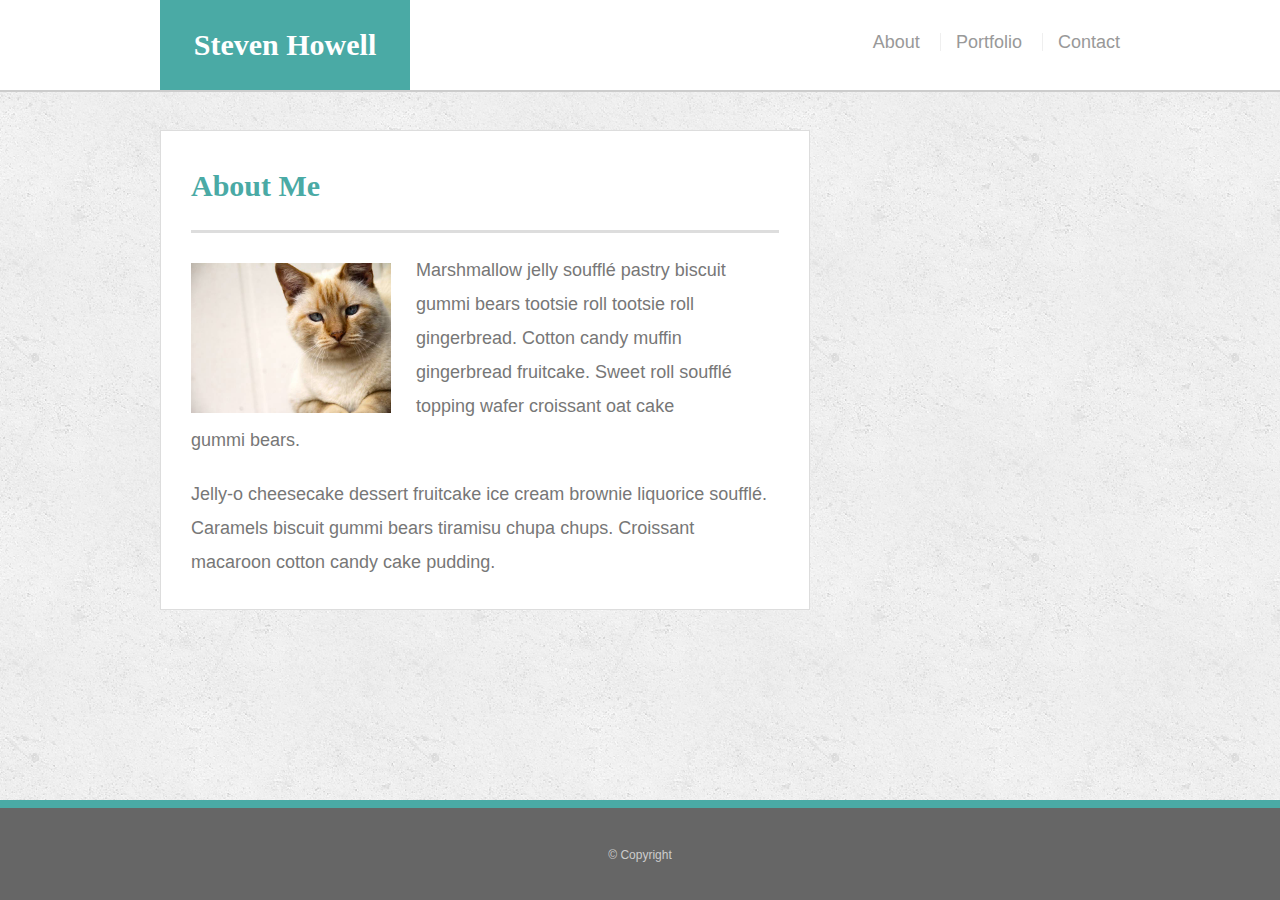
<file: index.html>
<!doctype html>
<html lang="en-us">
<head>
  <meta charset="UTF-8">
  <meta name="viewport" content="width=device-width, initial-scale=1.0">
  <title>About | Steven Howell</title>
  <link rel="stylesheet" type="text/css" href="assets/css/reset.css">
  <link rel="stylesheet" type="text/css" href="assets/css/style.css">
</head>
<body>

<div class="wrapper">

  <header id="masthead">
    <div class="container">
      <a href="index.html" id="logo">Steven Howell</a>
      <nav>
        <ul>
          <li><a href="index.html">About</a></li>
          <li><a href="portfolio.html">Portfolio</a></li>
          <li><a href="contact.html">Contact</a></li>
        </ul>
      </nav>
    </div>
  </header>

  <main class="container">
    <section class="main-section">
      <h1>About Me</h1>

      <img src="assets/images/cat.jpg" class="auth-image" alt="placeholder">

      <p>Marshmallow jelly souffl&eacute; pastry biscuit gummi bears tootsie roll tootsie roll gingerbread. Cotton candy muffin gingerbread fruitcake. Sweet roll souffl&eacute; topping wafer croissant oat cake gummi&nbsp;bears.</p>

      <p>Jelly-o cheesecake dessert fruitcake ice cream brownie liquorice souffl&eacute;. Caramels biscuit gummi bears tiramisu chupa chups. Croissant macaroon cotton candy cake pudding.</p>

    </section>

  </main>
  <div class="push"></div>
</div>

  <footer>
    <div class="container">
      &copy; Copyright
    </div>
  </footer>
</body>
</html>
</file>
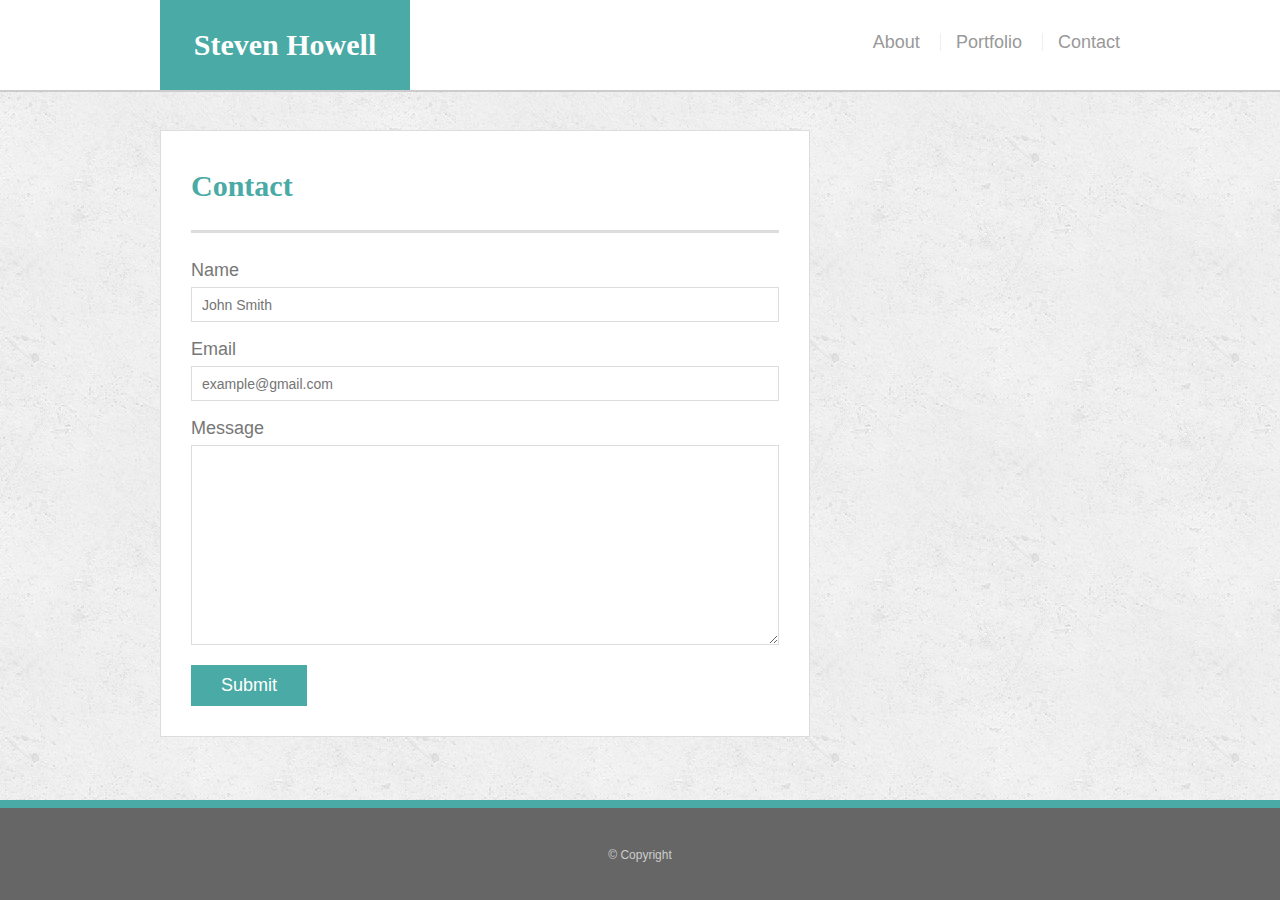
<file: contact.html>
<!doctype html>
<html lang="en-us">
<head>
  <meta charset="UTF-8">
  <meta name="viewport" content="width=device-width, initial-scale=1.0">
  <title>Contact | Steven Howell</title>
  <link rel="stylesheet" type="text/css" href="assets/css/reset.css">
  <link rel="stylesheet" type="text/css" href="assets/css/style.css">
</head>
<body>

<div class="wrapper">

  <header id="masthead">
    <div class="container">
      <a href="index.html" id="logo">Steven Howell</a>
      <nav>
        <ul>
          <li><a href="index.html">About</a></li>
          <li><a href="portfolio.html">Portfolio</a></li>
          <li><a href="contact.html">Contact</a></li>
        </ul>
      </nav>
    </div>
  </header>

  <main class="container">
    <section class="main-section">
      <h1>Contact</h1>

      <form id="contact-form">
        <ul>
          <li>
            <label for="name">Name</label>
            <input type="text" id="name" name="name" placeholder="John Smith" required="required">
          </li>
          <li>
            <label for="email">Email</label>
            <input type="email" id="email" name="email" placeholder="example@gmail.com" required="required">
          </li>
          <li>
            <label for="message">Message</label>
            <textarea id="message" name="message" required="required"></textarea>
          </li>
        </ul>
        <input type="submit">
      </form>

    </section>

  </main>
  <div class="push"></div>
</div>

  <footer>
    <div class="container">
      &copy; Copyright
    </div>
  </footer>
</body>
</html>
</file>
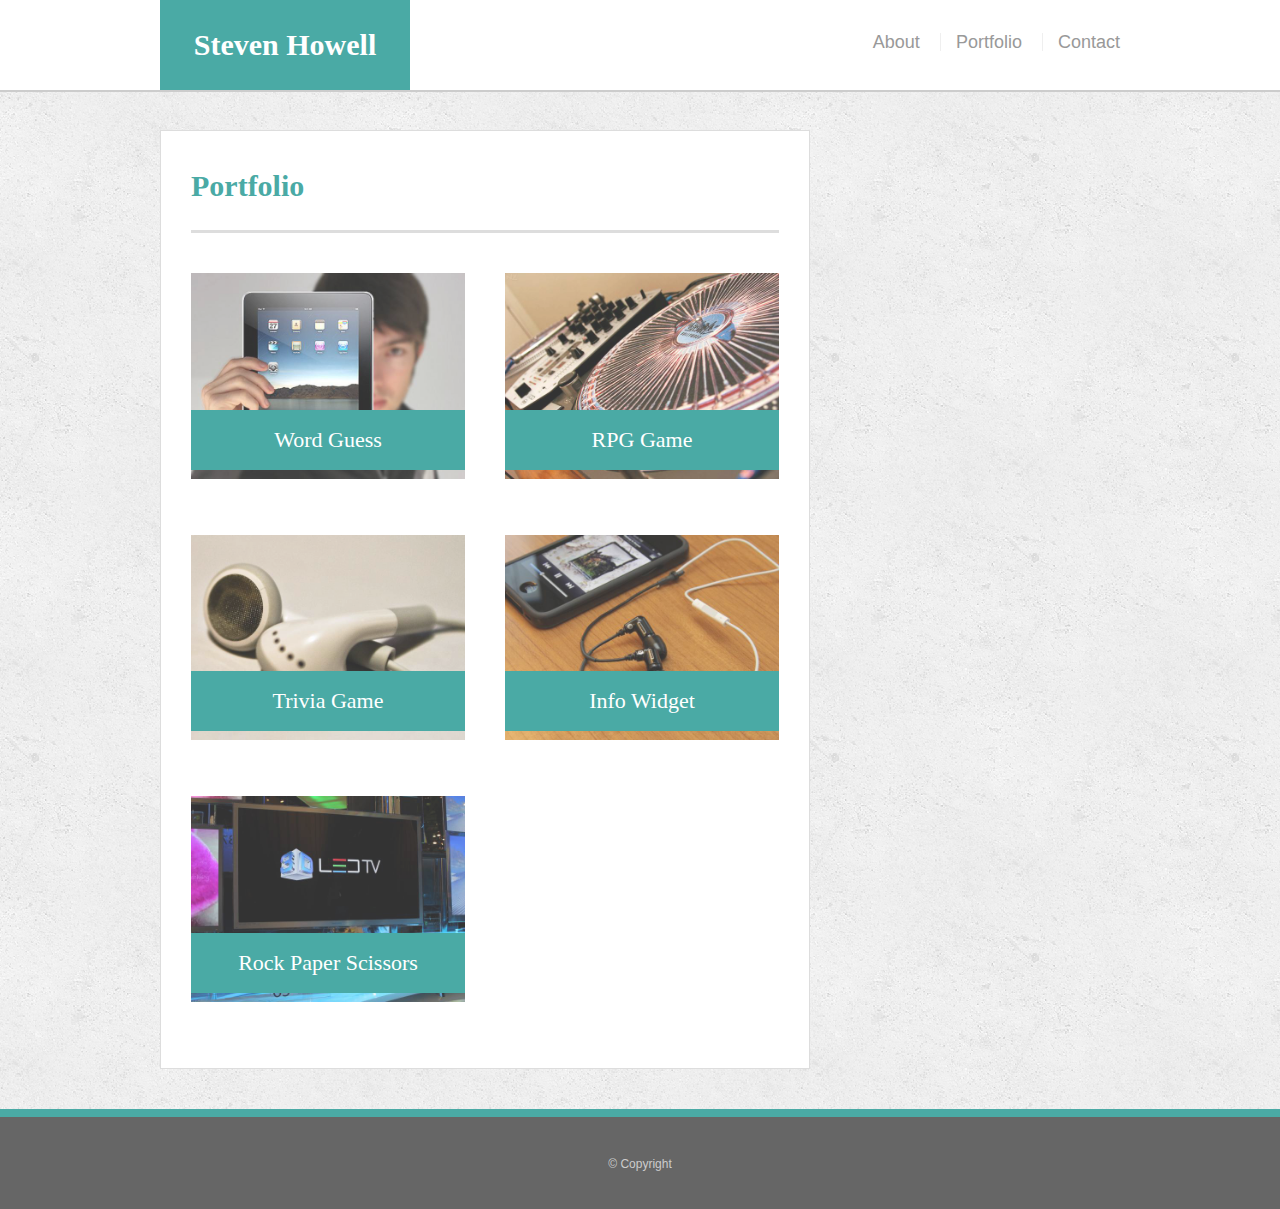
<file: portfolio.html>
<!doctype html>
<html lang="en-us">
<head>
  <meta charset="UTF-8">
  <meta name="viewport" content="width=device-width, initial-scale=1.0">
  <title>Portfolio | Steven Howell</title>
  <link rel="stylesheet" type="text/css" href="assets/css/reset.css">
  <link rel="stylesheet" type="text/css" href="assets/css/style.css">
</head>
<body>

<div class="wrapper">

  <header id="masthead">
    <div class="container">
      <a href="index.html" id="logo">Steven Howell</a>
      <nav>
        <ul>
          <li><a href="index.html">About</a></li>
          <li><a href="portfolio.html">Portfolio</a></li>
          <li><a href="contact.html">Contact</a></li>
        </ul>
      </nav>
    </div>
  </header>

  <main class="container">
    <section class="main-section">
      <h1>Portfolio</h1>

      <div class="work">
        <img src="assets/images/technics-q-c-640-480-1.jpg" alt="Word Guess">

        <h3>Word Guess</h3>
      </div>
      <div class="work">
        <img src="assets/images/technics-q-c-640-480-2.jpg" alt="RPG Game">

        <h3>RPG Game</h3>
      </div>
      <div class="work">
        <img src="assets/images/technics-q-c-640-480-5.jpg" alt="Trivia Game">

        <h3>Trivia Game</h3>
      </div>
      <div class="work">
        <img src="assets/images/technics-q-c-640-480-7.jpg" alt="Info Widget">

        <h3>Info Widget</h3>
      </div>
      <div class="work">
        <img src="assets/images/technics-q-c-640-480-9.jpg"  alt="Rock Paper Scissors">

        <h3>Rock Paper Scissors</h3>
      </div>

    </section>
  </main>
  <div class="push"></div>
</div>

  <footer>
    <div class="container">
      &copy; Copyright
    </div>
  </footer>
</body>
</html>
</file>
<file: assets/css/style.css>
body {
  font-family: Arial, "Helvetica Neue", Helvetica, sans-serif;

  /* Typography */
  font-size: 18px;
  line-height: 34px;
  color: #777;

  /* Visual */
  background: url("../images/concrete_seamless.png");
}

* {
  /* Box-model */
  box-sizing: border-box;

  /* Positioning */
  margin: 0;
}

html,
body {
  height: 100%;
}

/* general */

.wrapper {
  height: auto !important;
  height: 100%;

  /* Box-model */
  min-height: 100%;

  /* Positioning */
  margin: 0 auto -100px;
}

.container {
  /* Box-model */
  width: 100%;
  max-width: 960px;

  /* Positioning */
  margin: 0 auto;
  clear: both;
}

h1,
h2,
h3,
p {
  margin-bottom: 20px;
}

p:last-child {
  margin-bottom: 0;
}

h1,
h2,
h3 {
  /* Typography */
  font-family: Georgia, Times, "Times New Roman", serif;
  font-weight: 700;
  color: #4aaaa5;
}

h1 {
  /* Box-model */
  padding-bottom: 20px;

  /* Typography */
  font-size: 30px;
  line-height: 49px;

  /* Visual */
  border-bottom: 3px solid #ddd;
}

h2,
h3 {
  font-size: 22px;
}

/* header */

#masthead {
  position: fixed;
  z-index: 99;

  /* Box-model */
  width: 100%;

  /* Positioning */
  margin: 0 0 30px;
  overflow: auto;

  /* Typography */
  color: #fff;
  background: #fff;

  /* Visual */
  border-bottom: 2px solid #ccc;
}

#logo {
  float: left;

  /* Box-model */
  width: 250px;
  height: 90px;

  /* Typography */
  font-family: Georgia, Times, "Times New Roman", serif;
  font-size: 30px;
  font-weight: 700;
  line-height: 90px;
  color: #fff;
  text-align: center;
  text-decoration: none;

  /* Visual */
  background: #4aaaa5;
}

nav {
  /* Box-model */
  float: right;

  /* Positioning */
  margin-top: 25px;
}

nav li {
  display: inline-block;

  /* Box-model */
  padding-left: 15px;

  /* Positioning */
  margin-left: 15px;

  /* Typography */
  line-height: 18px;

  /* Visual */
  border-left: 1px solid #efefef;
}

nav a {
  /* Typography */
  color: #999;
  text-decoration: none;
}

nav a:hover {
  color: #666;
}

nav li:first-child {
  /* Box-model */
  padding-left: 0;

  /* Positioning */
  margin-left: 0;

  /* Visual */
  border-left: 0 none;
}

/* footer */

footer,
.push {
  height: 100px;
}

footer {
  /* Box-model */
  padding: 30px 0;

  /* Positioning */
  clear: both;
  font-size: 12px;

  /* Typography */
  color: #ccc;
  text-align: center;

  /* Visual */
  background: #666;
  border-top: 8px solid #4aaaa5;
}

/* sidebar */

.sidebar {
  float: right;
  width: 100%;
  max-width: 270px;

  /* Box-model */
  padding: 30px;

  /* Positioning */
  margin-bottom: 20px;
  background: #fff;

  /* Visual */
  border: 1px solid #ddd;
}

h3,
.sidebar h2 {
  /* Box-model */
  padding-bottom: 20px;

  /* Positioning */
  margin-bottom: 15px;

  /* Typography */
  line-height: 22px;

  /* Visual */
  border-bottom: 2px solid #eee;
}

.sidebar li {
  /* Box-model */
  float: left;
  width: 62px;
  height: 62px;

  /* Positioning */
  margin-top: 8px;
  margin-right: 10px;
}

.sidebar img {
  max-width: 100%;
}

.sidebar li:last-child {
  margin-right: 0;
}

/* main */

main {
  padding-top: 130px;
}

.main-section {
  float: left;
  width: 100%;
  max-width: 650px;

  /* Box-model */
  padding: 30px;

  /* Positioning */
  margin: 0 0 40px;
  background: #fff;

  /* Visual */
  border: 1px solid #ddd;
}

/* portfolio page */

.work {
  /* Positioning */
  position: relative;
  float: left;

  /* Box-model */
  width: 274px;
  margin: 20px 0 25px;
  overflow: auto;
}

.work:nth-child(even) {
  margin-right: 40px;
}

.work img {
  /* Box-model */
  width: 100%;

  /* Visual */
  border: 0 none;

  /* Misc */
  opacity: 0.8;
}

.work h3 {
  /* Positioning */
  position: absolute;
  bottom: 20px;
  width: 100%;

  /* Box-model */
  padding: 15px;
  margin-bottom: 0;
  font-weight: 300;
  line-height: 30px;

  /* Typography */

  color: #fff;
  text-align: center;
  background: #4aaaa5;

  /* Visual */
  border-bottom: 0;
}

.auth-image {
  float: left;

  /* Box-model */
  width: 200px;
  height: auto;
  margin-top: 10px;

  /* Positioning */
  margin-right: 25px;
}

/* contact page */

#contact-form ul {
  margin-bottom: 20px;
}

#contact-form li {
  margin-bottom: 10px;
}

label,
input[type=text],
input[type=email],
textarea {
  /* Box-model */
  display: block;
  width: 100%;
}

input[type=text],
input[type=email],
textarea {
  /* Box-model */
  height: 35px;
  padding: 0 10px;

  /* Typography */
  font-size: 14px;

  /* Visual */
  border: 1px solid #ddd;
}

textarea {
  height: 200px;
}

input[type=submit] {
  /* Box-model */
  padding: 10px 30px;
  font-size: 18px;

  /* Typography */
  color: #fff;

  /* Misc */
  cursor: pointer;
  background: #4aaaa5;

  /* Visual */
  border: 0 none;
}

@media only screen and (max-width: 980px) {
  
  .container {
    width: 90%;
  }

}

@media only screen and (max-width: 768px) {

  body {
    font-size: 20px;
  }
  
  .container {
    width: 95%;
  }

  .main-section {
    width: 100%;
    min-width: 100%;
  }

  .auth-image {
    width: 300px;
  }

  .work {
    width: 313px;
  }

}

@media only screen and (max-width: 640px) {

  header {
    width: 100% !important;
  }

  #logo {
    width: 100%;
  }

  nav {
    text-align: center;
    margin: 0 auto;
    float: none;
  }

  nav ul {
    height: 150px;
    line-height: 60px;
  }

  main {
    width: 100%;
    min-width: 100%;
    padding: 0;
    margin: 0 auto 200px auto !important;
    clear: both;
    overflow: auto;
  }

  .work {
    float: none;
    margin: 50px auto 0 auto !important;
    width: 100%;
  }

  h3 {
    font-size: 30px;
    height: 75px;
    line-height: 45px !important;
  }

  .container {
    width: 100%;
  }

  .main-section {
    width: 95%;
    float: none;
    min-width: 90%;
    margin: 0 auto;
  }

  .auth-image {
    width: 100%;
    margin-bottom: 25px;
  }
 
  #masthead {
    position: static;
  }

}
</file>
